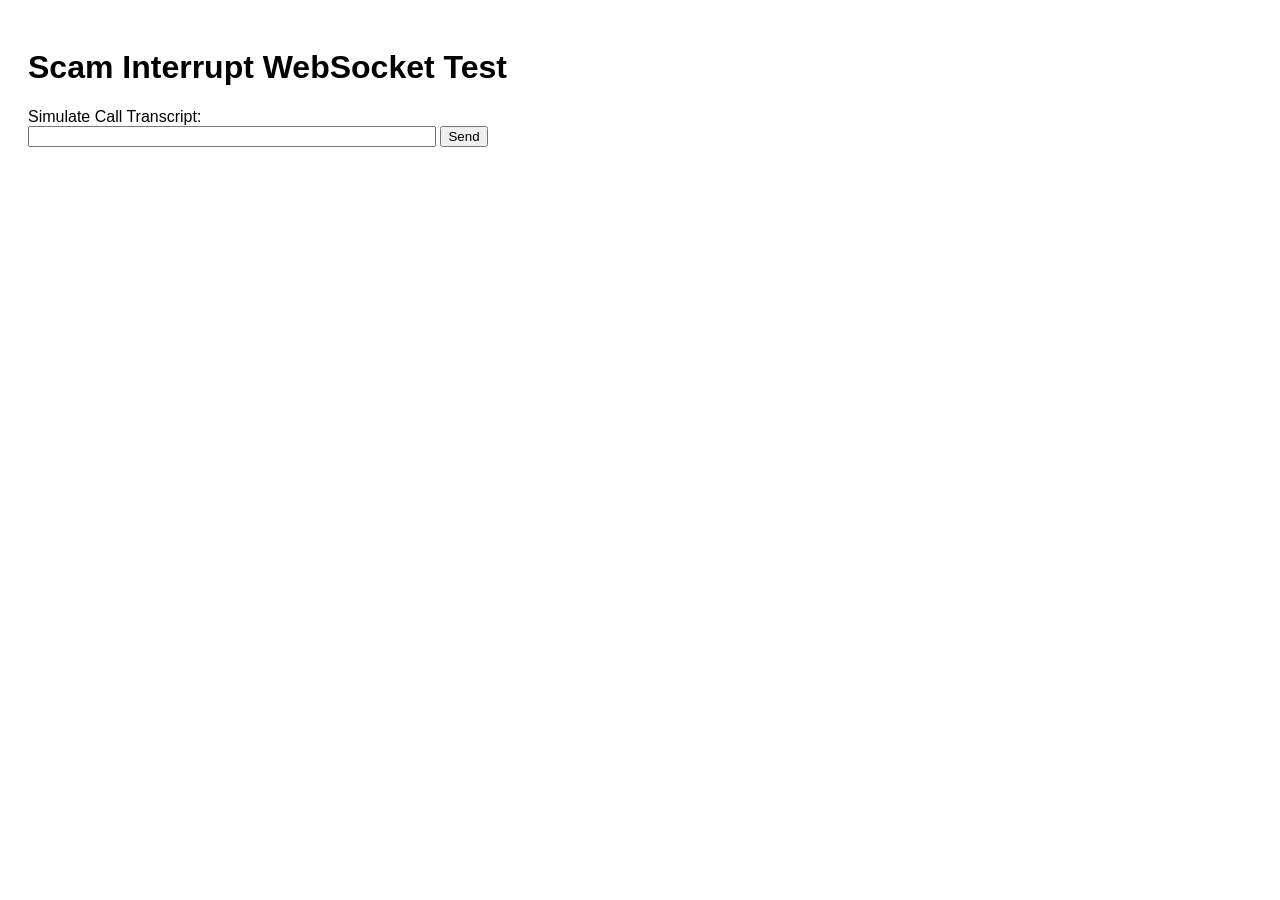
<file: backend/test_ws.html>
<!DOCTYPE html>
<html>
<head>
    <title>CyberKavach AI - Scam Interrupt Demo</title>
    <style>
        body { font-family: sans-serif; padding: 20px; }
        #overlay {
            display: none; position: fixed; top: 0; left: 0; width: 100%; height: 100%;
            z-index: 1000; color: white; text-align: center; padding-top: 20%; font-size: 2em;
        }
        .yellow { background-color: rgba(255, 165, 0, 0.9); }
        .red { background-color: rgba(255, 0, 0, 0.9); }
    </style>
</head>
<body>
    <h1>Scam Interrupt WebSocket Test</h1>
    <div>
        <label>Simulate Call Transcript:</label><br/>
        <input type="text" id="messageText" style="width: 400px;" autocomplete="off"/>
        <button onclick="sendMessage(event)">Send</button>
    </div>
    <ul id='messages'></ul>

    <div id="overlay">
        <h1 id="overlay-text"></h1>
    </div>

    <script>
        var ws = new WebSocket("ws://localhost:8000/ws/scam-interrupt");
        ws.onmessage = function(event) {
            var messages = document.getElementById('messages');
            var message = document.createElement('li');
            var data = JSON.parse(event.data);
            var content = document.createTextNode("Stage: " + data.detected_stage + " | Overlay: " + data.overlay_action);
            message.appendChild(content);
            messages.appendChild(message);

            var overlay = document.getElementById("overlay");
            var overlayText = document.getElementById("overlay-text");
            if (data.overlay_action === "RED_INTERRUPT") {
                overlay.className = "red";
                overlayText.innerText = "ACTIVE FRAUD DETECTED! DISCONNECT IMMEDIATELY.";
                overlay.style.display = "block";
            } else if (data.overlay_action === "YELLOW_WARNING") {
                overlay.className = "yellow";
                overlayText.innerText = "WARNING: Suspicious Call Patterns Detected.";
                overlay.style.display = "block";
            }
        };

        function sendMessage(event) {
            var input = document.getElementById("messageText");
            ws.send(input.value);
            input.value = '';
            event.preventDefault();
        }
    </script>
</body>
</html>
</file>
